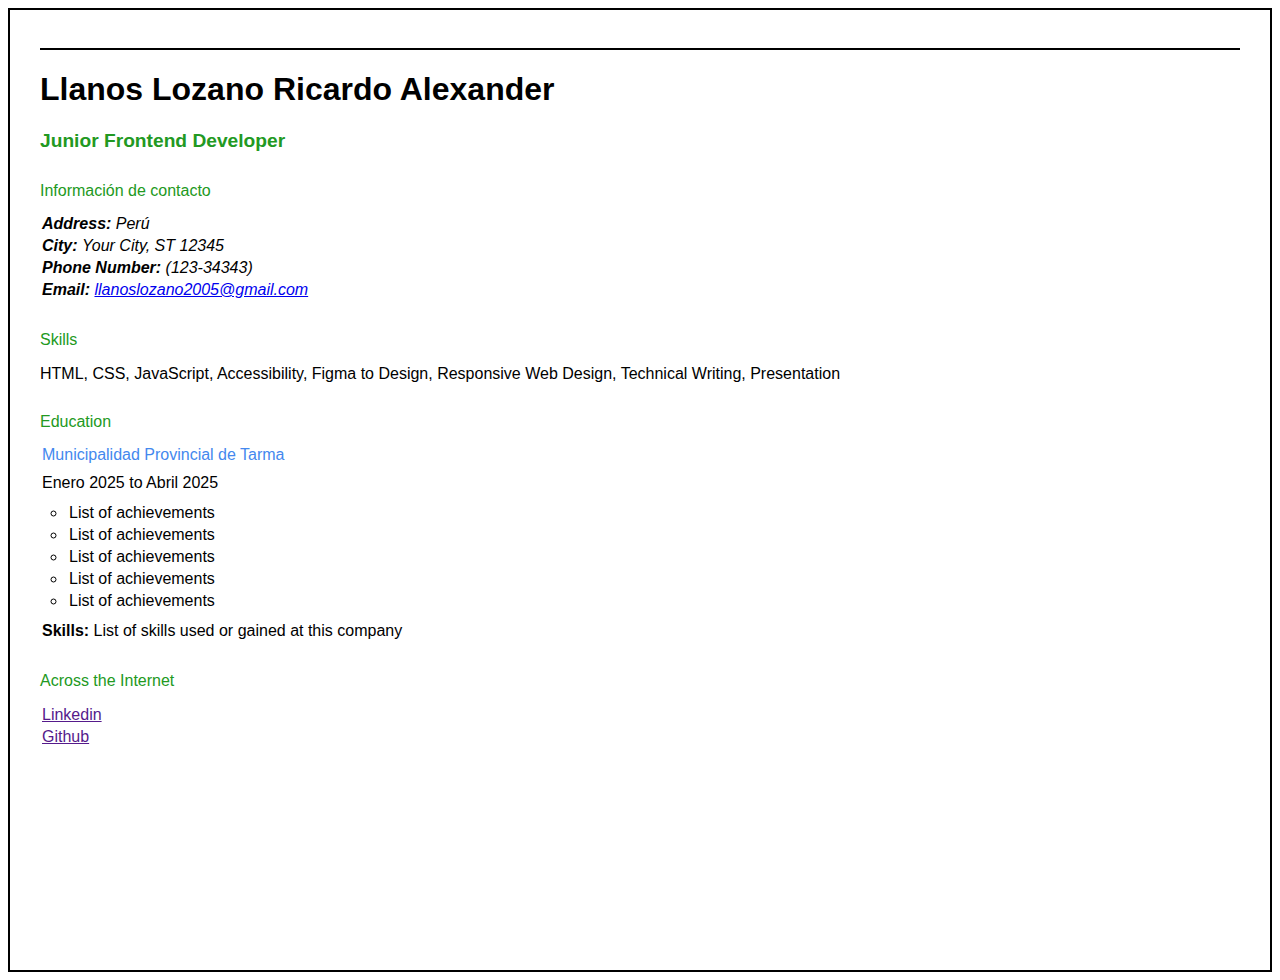
<file: Single Page CV/index.html>
<!DOCTYPE html>
<html lang="es">

<head>
    <meta charset="UTF-8">
    <meta name="viewport" content="width=device-width, initial-scale=1.0">
    <title>Single Page CV - Llanos Lozano Ricardo</title>
    <link rel="icon" href="developer.ico">

    <!-- Primary MetaTags -->
    <meta name="title" content="Single Page CV - Llanos Lozano Ricardo">
    <meta name="description"
        content="Currículum Vitae e información general acerca de Ricardo Alexander Llanos Lozano.">
    <meta name="author" content="Ricardo Alexander Llanos Lozano">

    <!-- OG MetaTags -->
    <meta property="og:type" content="website">
    <meta property="og:title" content="Single Page CV - Llanos Lozano Ricardo">
    <meta property="og:description"
        content="Currículum Vitae e información general acerca de Ricardo Alexander Llanos Lozano.">

</head>

<body>
    <header class="header">
        <hr>
        <h1>Llanos Lozano Ricardo Alexander</h1>
        <p class="header--rol">Junior Frontend Developer</p>
    </header>

    <main>
        <!-- My Bio -->
        <section class="section section--bio">
            <h2 class="section__title bio__title">Información de contacto</h2>
            <address class="bio__address">
                <ul class="list bio__list">
                    <li class="list__item"><strong>Address: </strong>Perú</li>
                    <li class="list__item"><strong>City: </strong>Your City, ST 12345</li>
                    <li class="list__item"><strong>Phone Number: </strong>(123-34343)</li>
                    <li class="list__item"><strong>Email: </strong><a href="mailto:llanoslozano2005@gmail.com">llanoslozano2005@gmail.com</a></li>
                </ul>
            </address>
        </section>

        <!-- Skills -->
        <section class="section section--skills">
            <h2 class="section__title skills__title">Skills</h2>
            <p class="paragraph">HTML, CSS, JavaScript, Accessibility, Figma to Design, Responsive Web Design, Technical
                Writing, Presentation</p>
        </section>

        <!-- Education -->
        <section class="section section--education">
            <h2 class="section__title education__title">Education</h2>
            <ul class="list education__list">
                <li class="list__item">
                    <h3 class="list__item__title">Municipalidad Provincial de Tarma</h3>
                    <span>Enero 2025 to Abril 2025</span>
                    <ul class="sublist education__sublist">
                        <li class="sublist__item">List of achievements</li>
                        <li class="sublist__item">List of achievements</li>
                        <li class="sublist__item">List of achievements</li>
                        <li class="sublist__item">List of achievements</li>
                        <li class="sublist__item">List of achievements</li>
                    </ul>
                    <span><strong>Skills: </strong>List of skills used or gained at this company</span>
                </li>
            </ul>
        </section>

        <!-- Social Media -->
        <section class="section section--social-media">
            <h2>Across the Internet</h2>
            <ul class="list social-media__list">
                <li class="list__item">
                    <a href="">Linkedin</a>
                </li>
                <li class="list__item">
                    <a href="">Github</a>
                </li>
            </ul>
        </section>
    </main>
</body>

<style>
    * {
        font-family: sans-serif;
    }

    body {
        min-height: 100vh;
        border: 2px solid #000;

        padding: 30px;

        font-size: 16px;
    }

    hr {
        border: 1px solid #000;
    }

    header,
    section {
        margin-bottom: 30px;
    }

    h1 {
        font-size: 2em;
    }

    .header--rol{
        font-size: 1.2em;
        font-weight: bold;
        color: #292;
    }

    h2 {
        font-size: 1em;
        font-weight: normal;
        color: #292;
    }

    h3 {
        font-size: 1em;
        margin: 0;
        margin-bottom: 10px;

        color: #48e;
        font-weight: normal;
    }

    .list {
        margin: 0;
        padding: 0;
        list-style-type: none;
    }

    .sublist {
        padding: 0 25px;
    }

    .list__item,
    .sublist__item {
        padding: 2px;
    }

    .sublist {
        margin: 10px 0;
    }
</style>

</html>
</file>
